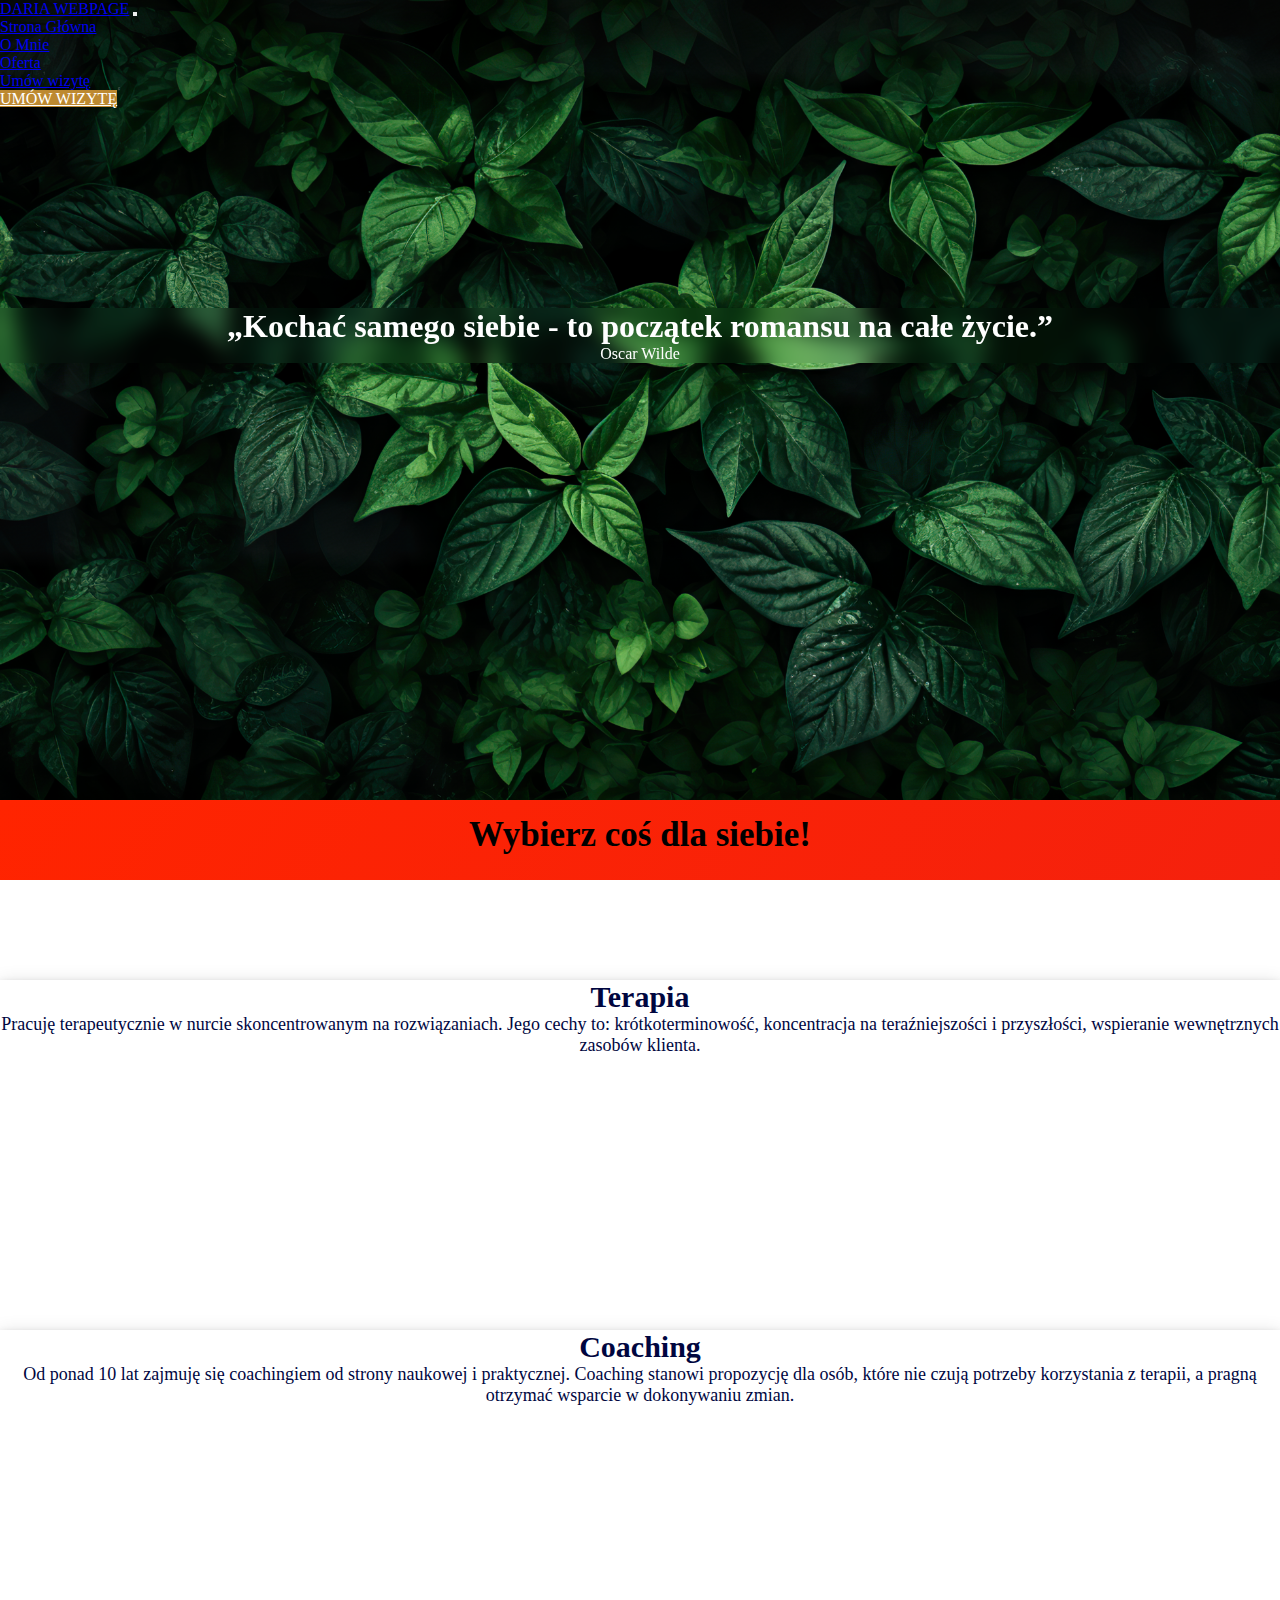
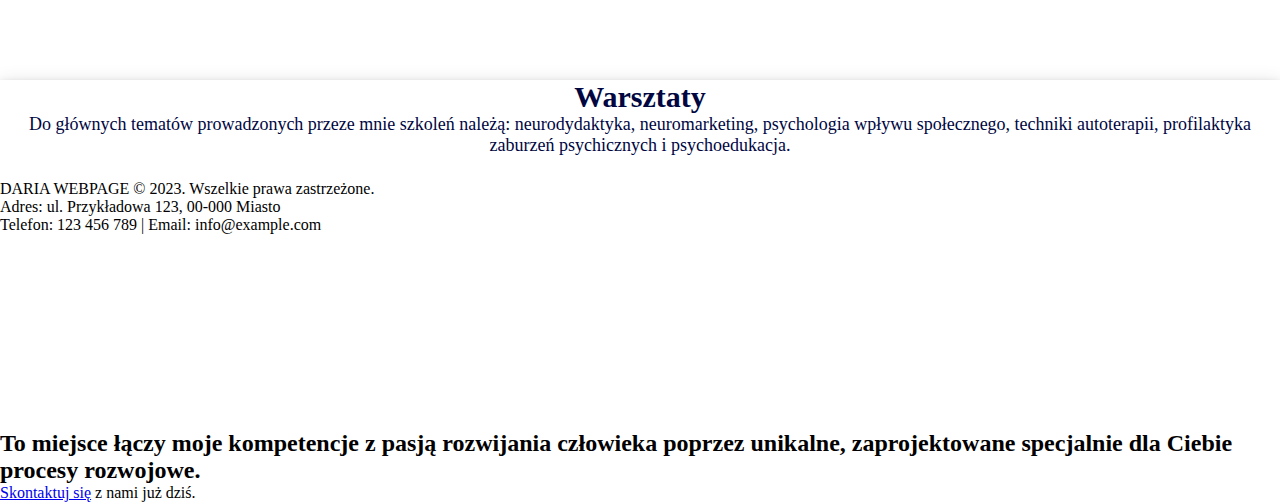
<file: index.html>
<!DOCTYPE html>
<html lang="pl">
<head>
    <meta charset="UTF-8">
    <meta name="viewport" content="width=device-width, initial-scale=1.0">
    <link href="https://cdn.jsdelivr.net/npm/bootstrap@5.3.2/dist/css/bootstrap.min.css" rel="stylesheet" integrity="sha384-T3c6CoIi6uLrA9TneNEoa7RxnatzjcDSCmG1MXxSR1GAsXEV/Dwwykc2MPK8M2HN" crossorigin="anonymous">
    <script src="https://cdn.jsdelivr.net/npm/bootstrap@5.3.2/dist/js/bootstrap.bundle.min.js" integrity="sha384-C6RzsynM9kWDrMNeT87bh95OGNyZPhcTNXj1NW7RuBCsyN/o0jlpcV8Qyq46cDfL" crossorigin="anonymous"></script>
    <link rel="stylesheet" href="style.css">
    <title>TYTUŁ</title>
</head>
<body>
    <!-- CONTENT -->
<div id="container-top">
    <div id="banner">

        <!-- NAVBAR -->

        <nav class="navbar navbar-expand-lg navbar-dark bg-dark">
            <div class="container">
                <a class="navbar-brand" href="index.html">DARIA WEBPAGE</a>
                <button class="navbar-toggler" type="button" data-bs-toggle="collapse" data-bs-target="#navbarNav" aria-controls="navbarNav" aria-expanded="false" aria-label="Toggle navigation">
                    <span class="navbar-toggler-icon"></span>
                </button>
                <div class="collapse navbar-collapse" id="navbarNav">
                    <ul class="navbar-nav">
                        <li class="nav-item">
                            <a class="nav-link" href="index.html">Strona Główna</a>
                        </li>
                        <li class="nav-item">
                            <a class="nav-link" href="o_mnie.html">O Mnie</a>
                        </li>
                        <li class="nav-item">
                            <a class="nav-link" href="oferta.html">Oferta</a>
                        </li>
                        <li class="nav-item">
                            <a class="nav-link" href="formularz.html">Umów wizytę</a>
                        </li>
                    </ul>
                </div>
                <ul class="navbar-nav ml-auto">
                    <li class="nav-item">
                        <a class="nav-link" href="formularz.html" style="background-color: rgb(189, 137, 48); color: white;">UMÓW WIZYTĘ</a>
                    </li>
                </ul>
            </div>
        </nav>
        

        <!-- NAVBAR-->


        <div class="container">
            <div id="quote">
                <blockquote class="blockquote">
                    <p class="mb-0"><h1>„Kochać samego siebie - to początek romansu na całe życie.”</h1></p>
                    <footer class="blockquote-footer">Oscar Wilde</footer>
                </blockquote>
            </div>
        </div>
    </div>
</div>
<div id="long">
    <h1>Wybierz coś dla siebie!</h1>
</div>
<div id="main-content">
    <div class="container">

    <div class="row">
        <div class="col-md-4">
            <div class="card">
                <div class="card-body">
                    <h6 class="card-title">Terapia</h6>
                    <p class="card-text">Pracuję terapeutycznie w nurcie skoncentrowanym na rozwiązaniach. Jego cechy to: krótkoterminowość, koncentracja na teraźniejszości i przyszłości, wspieranie wewnętrznych zasobów klienta.</p>
                </div>
            </div>
        </div>
        <div class="col-md-4">
            <div class="card">
                <div class="card-body">
                    <h6 class="card-title">Coaching</h6>
                    <p class="card-text">Od ponad 10 lat zajmuję się coachingiem od strony naukowej i praktycznej. Coaching stanowi propozycję dla osób, które nie czują potrzeby korzystania z terapii, a pragną otrzymać wsparcie w dokonywaniu zmian.</p>
                </div>
            </div>
        </div>
        <div class="col-md-4">
            <div class="card">
                <div class="card-body">
                    <h6 class="card-title">Warsztaty</h6>
                    <p class="card-text">Do głównych tematów prowadzonych przeze mnie szkoleń należą: neurodydaktyka, neuromarketing, psychologia wpływu społecznego, techniki autoterapii, profilaktyka zaburzeń psychicznych i psychoedukacja.</p>
                </div>
            </div>
        </div>
    </div>
</div>
<div id="second-section">
    <div class="container mt-5">
        <div class="row">
            <div class="col-md-8 mx-auto">
                <h2 class="text-center mb-4">To miejsce łączy moje kompetencje z pasją rozwijania człowieka poprzez unikalne, zaprojektowane specjalnie dla Ciebie procesy rozwojowe.</h2>
                <p class="lead text-center mb-4"><a href="formularz.html">Skontaktuj się</a> z nami już dziś.</p>
            </div>
        </div>
    </div>
    
</div>
</div>



<footer class="bg-dark text-white text-center py-3 container-fluid">
    <p>DARIA WEBPAGE &copy; 2023. Wszelkie prawa zastrzeżone.</p>
    <p>Adres: ul. Przykładowa 123, 00-000 Miasto</p>
    <p>Telefon: 123 456 789 | Email: info@example.com</p>
</footer>

<script src="https://code.jquery.com/jquery-3.6.0.min.js"></script>
<script>
    $(document).ready(function() {
    $(window).scroll(function() {
        var scroll = $(window).scrollTop();

        if (scroll >= 800) {
            $('#banner img').addClass('brighten'); // Dodaj klasę brighten
        } else {
            $('#banner img').removeClass('brighten'); // Usuń klasę brighten
        }
    });
});

</script>

</body>
</html>
</file>
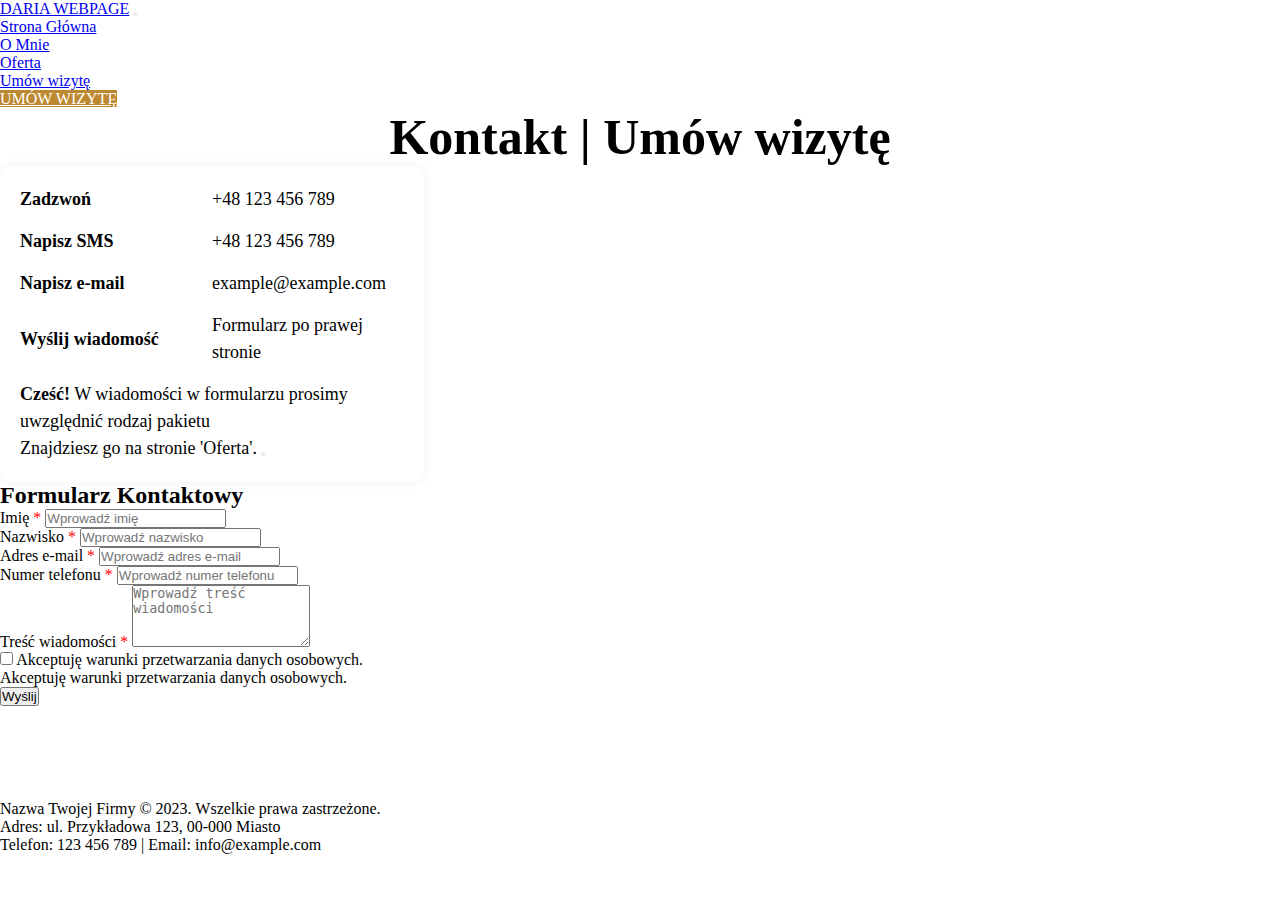
<file: formularz.html>
<!DOCTYPE html>
<html lang="pl">
<head>
    <meta charset="UTF-8">
    <meta name="viewport" content="width=device-width, initial-scale=1.0">
    <link href="https://cdn.jsdelivr.net/npm/bootstrap@5.3.2/dist/css/bootstrap.min.css" rel="stylesheet" integrity="sha384-T3c6CoIi6uLrA9TneNEoa7RxnatzjcDSCmG1MXxSR1GAsXEV/Dwwykc2MPK8M2HN" crossorigin="anonymous">
    <script src="https://cdn.jsdelivr.net/npm/bootstrap@5.3.2/dist/js/bootstrap.bundle.min.js" integrity="sha384-C6RzsynM9kWDrMNeT87bh95OGNyZPhcTNXj1NW7RuBCsyN/o0jlpcV8Qyq46cDfL" crossorigin="anonymous"></script>
    <link rel="stylesheet" href="style.css">
    <title>TYTUŁ</title>
</head>
<body>
    <!-- CONTENT -->
<div id="container-top">
    

        <!-- NAVBAR -->

        <nav class="navbar navbar-expand-lg navbar-dark bg-dark">
            <div class="container">
                <a class="navbar-brand" href="index.html">DARIA WEBPAGE</a>
                <button class="navbar-toggler" type="button" data-bs-toggle="collapse" data-bs-target="#navbarNav" aria-controls="navbarNav" aria-expanded="false" aria-label="Toggle navigation">
                    <span class="navbar-toggler-icon"></span>
                </button>
                <div class="collapse navbar-collapse" id="navbarNav">
                    <ul class="navbar-nav">
                        <li class="nav-item">
                            <a class="nav-link" href="index.html">Strona Główna</a>
                        </li>
                        <li class="nav-item">
                            <a class="nav-link" href="o_mnie.html">O Mnie</a>
                        </li>
                        <li class="nav-item">
                            <a class="nav-link" href="oferta.html">Oferta</a>
                        </li>
                        <li class="nav-item">
                            <a class="nav-link" href="formularz.html">Umów wizytę</a>
                        </li>
                    </ul>
                </div>
                <ul class="navbar-nav ml-auto">
                    <li class="nav-item">
                        <a class="nav-link" href="formularz.html" style="background-color: rgb(189, 137, 48); color: white;">UMÓW WIZYTĘ</a>
                    </li>
                </ul>
            </div>
        </nav>
        


        <!-- NAVBAR-->


        <div class="container">
            <div class="centered">
                <p class="bold">Kontakt | Umów wizytę</p>
            </div>

            <div id="left-side">
                <div onclick="copy1()" class="contact-info">
                    <div class="label">Zadzwoń</div>
                    <div id="telefon" class="info">+48 123 456 789</div>
                </div>
                <div onclick="copy1()" class="contact-info">
                    <div class="label">Napisz SMS</div>
                    <div class="info">+48 123 456 789</div>
                </div>
                <div onclick="copy2()" class="contact-info">
                    <div class="label">Napisz e-mail</div>
                    <div id="mail" class="info">example@example.com</div>
                </div>
                <div class="contact-info">
                    <div class="label">Wyślij wiadomość</div>
                    <div class="info">Formularz po prawej stronie</div>
                </div>
                <div id="copyMessage">Skopiowano!</div>
                
                <div class="alert alert-warning alert-dismissible fade show" role="alert">
                    <strong>Cześć!</strong> W wiadomości w formularzu prosimy uwzględnić rodzaj pakietu <br> Znajdziesz go na stronie 'Oferta'.
                    <button type="button" class="btn-close" data-bs-dismiss="alert" aria-label="Close"></button>
                  </div>
            </div>
        

            <div id="right-side">
                <div class="row">
                    <div class="col-md-6 offset-md-3">
                        <h2>Formularz Kontaktowy</h2>
                        
                        <form method="post" action="form.php">
                            <div class="mb-3">
                                <label for="imie" class="form-label">Imię<span class="required-field"></span></label>
                                <input type="text" name="imie" class="form-control" id="imie" placeholder="Wprowadź imię" required>
                            </div>
                            <div class="mb-3">
                                <label for="nazwisko" class="form-label">Nazwisko<span class="required-field"></span></label>
                                <input type="text" name="nazwisko" class="form-control" id="nazwisko" placeholder="Wprowadź nazwisko" required>
                            </div>
                            <div class="mb-3">
                                <label for="email" class="form-label">Adres e-mail<span class="required-field"></span></label>
                                <input type="email" name="email" class="form-control" id="email" placeholder="Wprowadź adres e-mail" required>
                            </div>
                            <div class="mb-3">
                                <label for="telefon" class="form-label">Numer telefonu<span class="required-field"></span></label>
                                <input type="tel" name="telefon" class="form-control" id="telefon" placeholder="Wprowadź numer telefonu" required>
                            </div>
                            <div class="mb-3">
                                <label for="wiadomosc" class="form-label">Treść wiadomości<span class="required-field"></span></label>
                                <textarea name="wiadomosc" class="form-control" id="wiadomosc" rows="4" placeholder="Wprowadź treść wiadomości" required></textarea>
                            </div>
                        
                            <div class="mb-3 form-group">
                                <div class="form-check">
                                    <input class="form-check-input" type="checkbox" value="" id="akceptacja" required>
                                    <label class="form-check-label" for="akceptacja">
                                        Akceptuję warunki przetwarzania danych osobowych.
                                    </label>
                                    <div class="invalid-feedback">
                                        Akceptuję warunki przetwarzania danych osobowych.
                                    </div>
                                </div>
                            </div>
                        
                            <button type="submit" class="btn btn-primary">Wyślij</button>
                        </form>
                        

                    </div>
                </div>
            </div>
        </div>

        </div>
        <footer class="bg-dark text-white text-center py-3">
            <p>Nazwa Twojej Firmy &copy; 2023. Wszelkie prawa zastrzeżone.</p>
            <p>Adres: ul. Przykładowa 123, 00-000 Miasto</p>
            <p>Telefon: 123 456 789 | Email: info@example.com</p>
        </footer>

<script src="scripts/mouse-message.js"></script>
</body>
</html>
</file>
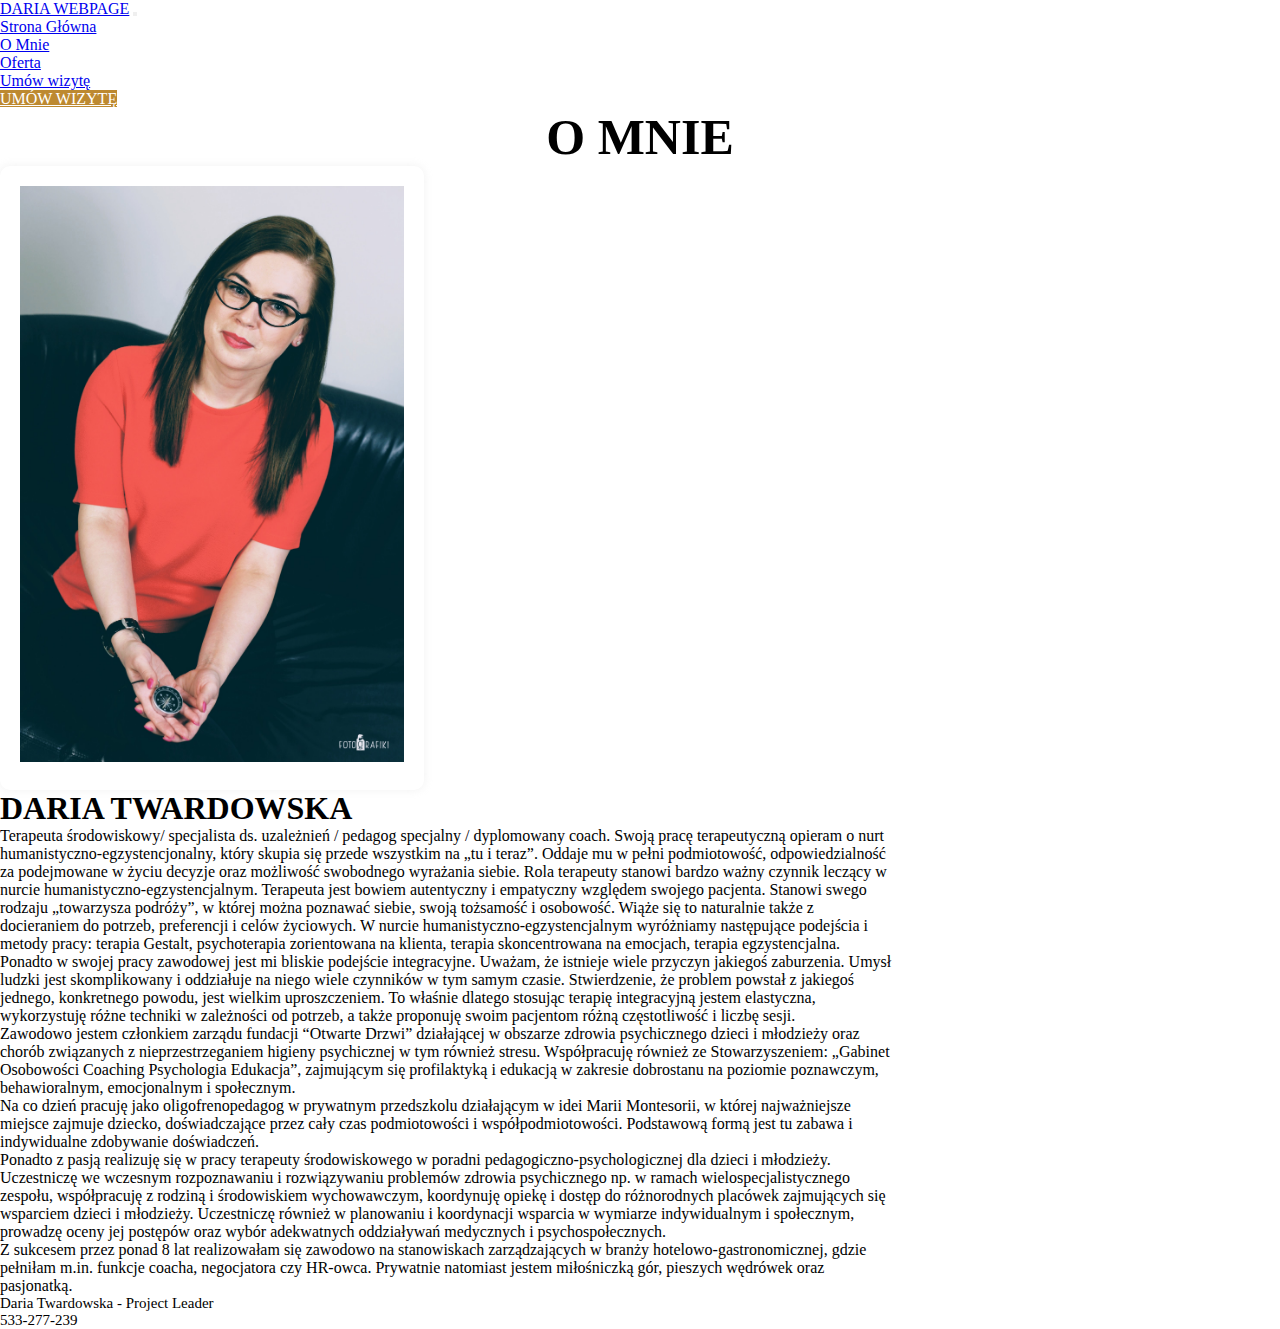
<file: o_mnie.html>
<!DOCTYPE html>
<html lang="pl">
<head>
    <meta charset="UTF-8">
    <meta name="viewport" content="width=device-width, initial-scale=1.0">
    <link href="https://cdn.jsdelivr.net/npm/bootstrap@5.3.2/dist/css/bootstrap.min.css" rel="stylesheet" integrity="sha384-T3c6CoIi6uLrA9TneNEoa7RxnatzjcDSCmG1MXxSR1GAsXEV/Dwwykc2MPK8M2HN" crossorigin="anonymous">
    <script src="https://cdn.jsdelivr.net/npm/bootstrap@5.3.2/dist/js/bootstrap.bundle.min.js" integrity="sha384-C6RzsynM9kWDrMNeT87bh95OGNyZPhcTNXj1NW7RuBCsyN/o0jlpcV8Qyq46cDfL" crossorigin="anonymous"></script>
    <link rel="stylesheet" href="style.css">
    <title>TYTUŁ</title>
</head>
<body>

    

        <!-- NAVBAR -->

        <nav class="navbar navbar-expand-lg navbar-dark bg-dark">
            <div class="container">
                <a class="navbar-brand" href="index.html">DARIA WEBPAGE</a>
                <button class="navbar-toggler" type="button" data-bs-toggle="collapse" data-bs-target="#navbarNav" aria-controls="navbarNav" aria-expanded="false" aria-label="Toggle navigation">
                    <span class="navbar-toggler-icon"></span>
                </button>
                <div class="collapse navbar-collapse" id="navbarNav">
                    <ul class="navbar-nav">
                        <li class="nav-item">
                            <a class="nav-link" href="index.html">Strona Główna</a>
                        </li>
                        <li class="nav-item">
                            <a class="nav-link" href="o_mnie.html">O Mnie</a>
                        </li>
                        <li class="nav-item">
                            <a class="nav-link" href="oferta.html">Oferta</a>
                        </li>
                        <li class="nav-item">
                            <a class="nav-link" href="formularz.html">Umów wizytę</a>
                        </li>
                    </ul>
                </div>
                <ul class="navbar-nav ml-auto">
                    <li class="nav-item">
                        <a class="nav-link" href="formularz.html" style="background-color: rgb(189, 137, 48); color: white;">UMÓW WIZYTĘ</a>
                    </li>
                </ul>
            </div>
        </nav>
        


        <!-- NAVBAR-->


        <div class="container">
            <div class="centered">
                <p class="bold">O MNIE</p>
            </div>

            <div id="left-side-img">
                <img class="scroll-img" id="img-o_mnie" src="images/daria.jpg" alt="">
            </div>
            <br><br>
            
                <div id="right-side" class="container">
                    <h1>DARIA TWARDOWSKA</h1>
                    <p class="lead">
                        Terapeuta środowiskowy/ specjalista ds. uzależnień / pedagog specjalny / dyplomowany coach. Swoją pracę terapeutyczną opieram o nurt humanistyczno-egzystencjonalny, który skupia się przede wszystkim na „tu i teraz”. Oddaje mu w pełni podmiotowość, odpowiedzialność za podejmowane w życiu decyzje oraz możliwość swobodnego wyrażania siebie. Rola terapeuty stanowi bardzo ważny czynnik leczący w nurcie humanistyczno-egzystencjalnym. Terapeuta jest bowiem autentyczny i empatyczny względem swojego pacjenta. Stanowi swego rodzaju „towarzysza podróży”, w której można poznawać siebie, swoją tożsamość i osobowość. Wiąże się to naturalnie także z docieraniem do potrzeb, preferencji i celów życiowych. W nurcie humanistyczno-egzystencjalnym wyróżniamy następujące podejścia i metody pracy: terapia Gestalt, psychoterapia zorientowana na klienta, terapia skoncentrowana na emocjach, terapia egzystencjalna.
                    </p>
                    <p class="lead">
                        Ponadto w swojej pracy zawodowej jest mi bliskie podejście integracyjne. Uważam, że istnieje wiele przyczyn jakiegoś zaburzenia. Umysł ludzki jest skomplikowany i oddziałuje na niego wiele czynników w tym samym czasie. Stwierdzenie, że problem powstał z jakiegoś jednego, konkretnego powodu, jest wielkim uproszczeniem. To właśnie dlatego stosując terapię integracyjną jestem elastyczna, wykorzystuję różne techniki w zależności od potrzeb, a także proponuję swoim pacjentom różną częstotliwość i liczbę sesji.
                    </p>
                    <p class="lead">
                        Zawodowo jestem członkiem zarządu fundacji “Otwarte Drzwi” działającej w obszarze zdrowia psychicznego dzieci i młodzieży oraz chorób związanych z nieprzestrzeganiem higieny psychicznej w tym również stresu. Współpracuję również ze Stowarzyszeniem: „Gabinet Osobowości Coaching Psychologia Edukacja”, zajmującym się profilaktyką i edukacją w zakresie dobrostanu na poziomie poznawczym, behawioralnym, emocjonalnym i społecznym.
                    </p>
                    <p class="lead">
                        Na co dzień pracuję jako oligofrenopedagog w prywatnym przedszkolu działającym w idei Marii Montesorii, w której najważniejsze miejsce zajmuje dziecko, doświadczające przez cały czas podmiotowości i współpodmiotowości. Podstawową formą jest tu zabawa i indywidualne zdobywanie doświadczeń.
                    </p>
                    <p class="lead">
                        Ponadto z pasją realizuję się w pracy terapeuty środowiskowego w poradni pedagogiczno-psychologicznej dla dzieci i młodzieży. Uczestniczę we wczesnym rozpoznawaniu i rozwiązywaniu problemów zdrowia psychicznego np. w ramach wielospecjalistycznego zespołu, współpracuję z rodziną i środowiskiem wychowawczym, koordynuję opiekę i dostęp do różnorodnych placówek zajmujących się wsparciem dzieci i młodzieży. Uczestniczę również w planowaniu i koordynacji wsparcia w wymiarze indywidualnym i społecznym, prowadzę oceny jej postępów oraz wybór adekwatnych oddziaływań medycznych i psychospołecznych.
                    </p>
                    <p class="lead">
                        Z sukcesem przez ponad 8 lat realizowałam się zawodowo na stanowiskach zarządzających w branży hotelowo-gastronomicznej, gdzie pełniłam m.in. funkcje coacha, negocjatora czy HR-owca. Prywatnie natomiast jestem miłośniczką gór, pieszych wędrówek oraz pasjonatką.
                    </p>
                    <p style="font-size: 15px" class="lead">Daria Twardowska - Project Leader
                    <br>533-277-239
                </p>
                </div>

        </div>
    </div>

    <script src="https://code.jquery.com/jquery-3.6.0.min.js"></script>
    <script>
    $(document).ready(function() {
        $(window).scroll(function() {
            var scroll = $(window).scrollTop();
            $('.scroll-img').css('transform', 'translateY(' + scroll/1.5 + 'px)'); // Zwiększenie współczynnika
        });
    });

    </script>
</body>

</body>
</html>
</file>
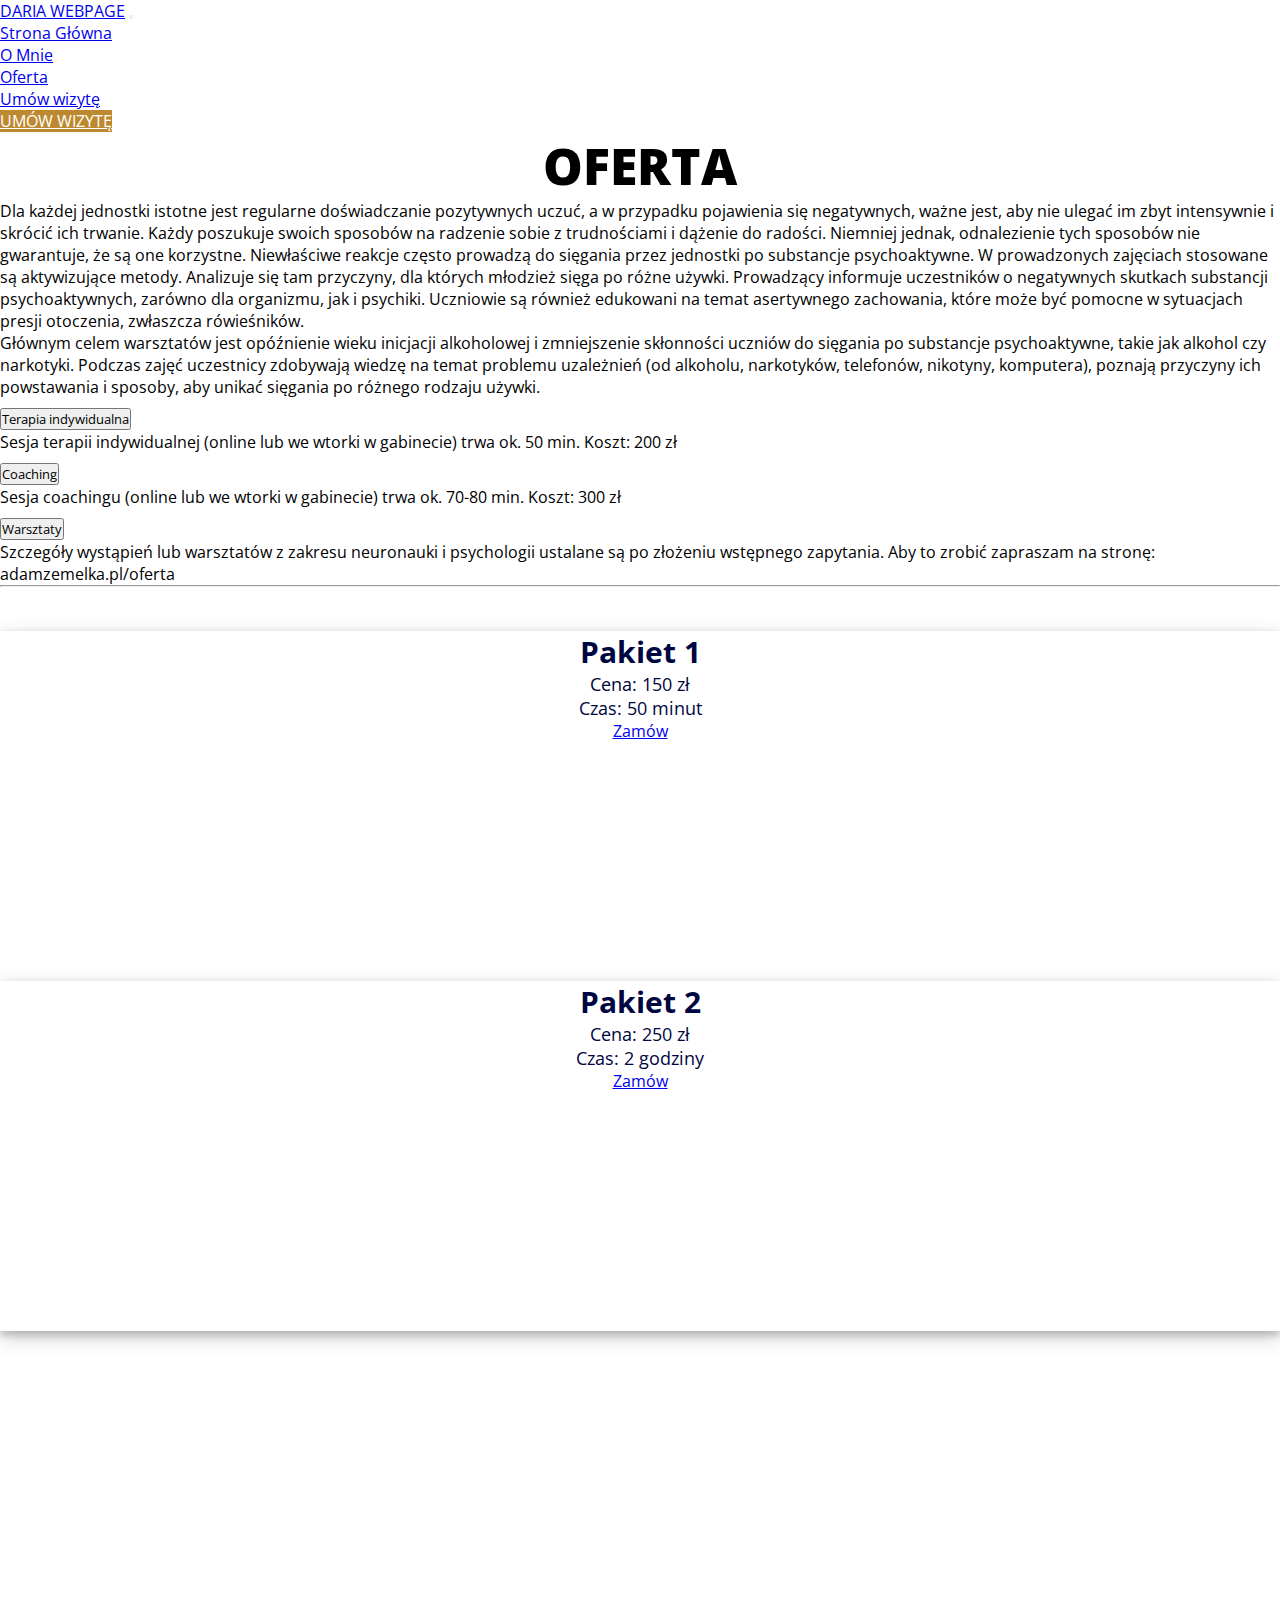
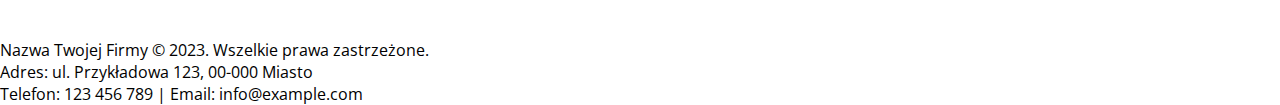
<file: oferta.html>
<!DOCTYPE html>
<html lang="pl">
<head>
    <meta charset="UTF-8">
    <meta name="viewport" content="width=device-width, initial-scale=1.0">
    <link href="https://cdn.jsdelivr.net/npm/bootstrap@5.3.2/dist/css/bootstrap.min.css" rel="stylesheet" integrity="sha384-T3c6CoIi6uLrA9TneNEoa7RxnatzjcDSCmG1MXxSR1GAsXEV/Dwwykc2MPK8M2HN" crossorigin="anonymous">
    <script src="https://cdn.jsdelivr.net/npm/bootstrap@5.3.2/dist/js/bootstrap.bundle.min.js" integrity="sha384-C6RzsynM9kWDrMNeT87bh95OGNyZPhcTNXj1NW7RuBCsyN/o0jlpcV8Qyq46cDfL" crossorigin="anonymous"></script>
    <link rel="stylesheet" href="style.css">
    <link rel="stylesheet" href="plan.css">
    <link rel="stylesheet" href="https://cdnjs.cloudflare.com/ajax/libs/font-awesome/5.15.3/css/all.min.css"/>
    <link rel="stylesheet" href="footer.css">
    <title>TYTUŁ</title>
</head>
<body>
    <style>
          .large-text {
    font-size: 40px;
    font-weight: 900;
  }
    </style>
    <!-- CONTENT -->
    

        <!-- NAVBAR -->

        <nav class="navbar navbar-expand-lg navbar-dark bg-dark">
            <div class="container">
                <a class="navbar-brand" href="index.html">DARIA WEBPAGE</a>
                <button class="navbar-toggler" type="button" data-bs-toggle="collapse" data-bs-target="#navbarNav" aria-controls="navbarNav" aria-expanded="false" aria-label="Toggle navigation">
                    <span class="navbar-toggler-icon"></span>
                </button>
                <div class="collapse navbar-collapse" id="navbarNav">
                    <ul class="navbar-nav">
                        <li class="nav-item">
                            <a class="nav-link" href="index.html">Strona Główna</a>
                        </li>
                        <li class="nav-item">
                            <a class="nav-link" href="o_mnie.html">O Mnie</a>
                        </li>
                        <li class="nav-item">
                            <a class="nav-link" href="oferta.html">Oferta</a>
                        </li>
                        <li class="nav-item">
                            <a class="nav-link" href="formularz.html">Umów wizytę</a>
                        </li>
                    </ul>
                </div>
                <ul class="navbar-nav ml-auto">
                    <li class="nav-item">
                        <a class="nav-link" href="formularz.html" style="background-color: rgb(189, 137, 48); color: white;">UMÓW WIZYTĘ</a>
                    </li>
                </ul>
            </div>
        </nav>
        


        <!-- NAVBAR-->


        <div class="container">
            <div class="centered">
                <p class="bold">OFERTA</p>
            </div>
            <div class="container mt-5">
                <div class="row">
                    <div class="col-md-12">
                        <p class="lead">Dla każdej jednostki istotne jest regularne doświadczanie pozytywnych uczuć, a w przypadku
                            pojawienia się negatywnych, ważne jest, aby nie ulegać im zbyt intensywnie i skrócić ich trwanie.
                            Każdy poszukuje swoich sposobów na radzenie sobie z trudnościami i dążenie do radości. Niemniej
                            jednak, odnalezienie tych sposobów nie gwarantuje, że są one korzystne. Niewłaściwe reakcje często
                            prowadzą do sięgania przez jednostki po substancje psychoaktywne. W prowadzonych zajęciach stosowane
                            są aktywizujące metody. Analizuje się tam przyczyny, dla których młodzież sięga po różne używki.
                            Prowadzący informuje uczestników o negatywnych skutkach substancji psychoaktywnych, zarówno dla
                            organizmu, jak i psychiki. Uczniowie są również edukowani na temat asertywnego zachowania, które
                            może być pomocne w sytuacjach presji otoczenia, zwłaszcza rówieśników.</p>
        
                        <p class="lead">Głównym celem warsztatów jest opóźnienie wieku inicjacji alkoholowej i zmniejszenie
                            skłonności uczniów do sięgania po substancje psychoaktywne, takie jak alkohol czy narkotyki. Podczas
                            zajęć uczestnicy zdobywają wiedzę na temat problemu uzależnień (od alkoholu, narkotyków, telefonów,
                            nikotyny, komputera), poznają przyczyny ich powstawania i sposoby, aby unikać sięgania po różnego
                            rodzaju używki.</p>
                    </div>
                </div>
            </div>
            <div class="accordion" id="offerAccordion">
                <div class="accordion-item">
                  <h2 class="accordion-header" id="offer1Header">
                    <button class="accordion-button collapsed" type="button" data-bs-toggle="collapse" data-bs-target="#offer1Collapse" aria-expanded="false" aria-controls="offer1Collapse">
                      Terapia indywidualna
                    </button>
                  </h2>
                  <div id="offer1Collapse" class="accordion-collapse collapse" aria-labelledby="offer1Header" data-bs-parent="#offerAccordion">
                    <div class="accordion-body">
                      Sesja terapii indywidualnej (online lub we wtorki w gabinecie) trwa ok. 50 min. Koszt: 200 zł
                    </div>
                  </div>
                </div>
              
                <div class="accordion-item">
                  <h2 class="accordion-header" id="offer2Header">
                    <button class="accordion-button collapsed" type="button" data-bs-toggle="collapse" data-bs-target="#offer2Collapse" aria-expanded="false" aria-controls="offer2Collapse">
                      Coaching
                    </button>
                  </h2>
                  <div id="offer2Collapse" class="accordion-collapse collapse" aria-labelledby="offer2Header" data-bs-parent="#offerAccordion">
                    <div class="accordion-body">
                      Sesja coachingu (online lub we wtorki w gabinecie) trwa ok. 70-80 min. Koszt: 300 zł
                    </div>
                  </div>
                </div>
              
                <div class="accordion-item">
                  <h2 class="accordion-header" id="offer3Header">
                    <button class="accordion-button collapsed" type="button" data-bs-toggle="collapse" data-bs-target="#offer3Collapse" aria-expanded="false" aria-controls="offer3Collapse">
                      Warsztaty
                    </button>
                  </h2>
                  <div id="offer3Collapse" class="accordion-collapse collapse" aria-labelledby="offer3Header" data-bs-parent="#offerAccordion">
                    <div class="accordion-body">
                      Szczegóły wystąpień lub warsztatów z zakresu neuronauki i psychologii ustalane są po złożeniu wstępnego zapytania. Aby to zrobić zapraszam na stronę: adamzemelka.pl/oferta
                    </div>
                  </div>
                </div>
              </div>
<hr>
<br>
<br>

            <div class="container mt-5">
                <div class="row">
                    <div class="col-md-6">
                        <div class="card">
                            <div class="card-body">
                                <h5 class="card-title">Pakiet 1</h5>
                                <p class="card-text">Cena: 150 zł</p>
                                <p class="card-text">Czas: 50 minut</p>
                                <a href="#" class="btn btn-primary">Zamów</a>
                            </div>
                        </div>
                    </div>
        
                    <div class="col-md-6">
                        <div class="card">
                            <div class="card-body">
                                <h5 class="card-title">Pakiet 2</h5>
                                <p class="card-text">Cena: 250 zł</p>
                                <p class="card-text">Czas: 2 godziny</p>
                                <a href="#" class="btn btn-primary">Zamów</a>
                            </div>
                        </div>
                    </div>
                </div>
            </div>

            <div id="right-side">
                <div id="quote">
                    <blockquote class="blockquote">
                        <p class="mb-0"><h1>„Kochać samego siebie - to początek romansu na całe życie.”</h1></p>
                        <footer class="blockquote-footer">Oscar Wilde</footer>
                    </blockquote>
                </div>

        </div>
</div>
</div>
</div>

<footer class="bg-dark text-white text-center py-3">
    <p>Nazwa Twojej Firmy &copy; 2023. Wszelkie prawa zastrzeżone.</p>
    <p>Adres: ul. Przykładowa 123, 00-000 Miasto</p>
    <p>Telefon: 123 456 789 | Email: info@example.com</p>
</footer>


<script src="https://code.jquery.com/jquery-3.2.1.slim.min.js"></script>
  <script src="https://cdnjs.cloudflare.com/ajax/libs/popper.js/1.12.9/umd/popper.min.js"></script>
  <script src="https://maxcdn.bootstrapcdn.com/bootstrap/4.0.0/js/bootstrap.min.js"></script>

</body>
</html>
</file>
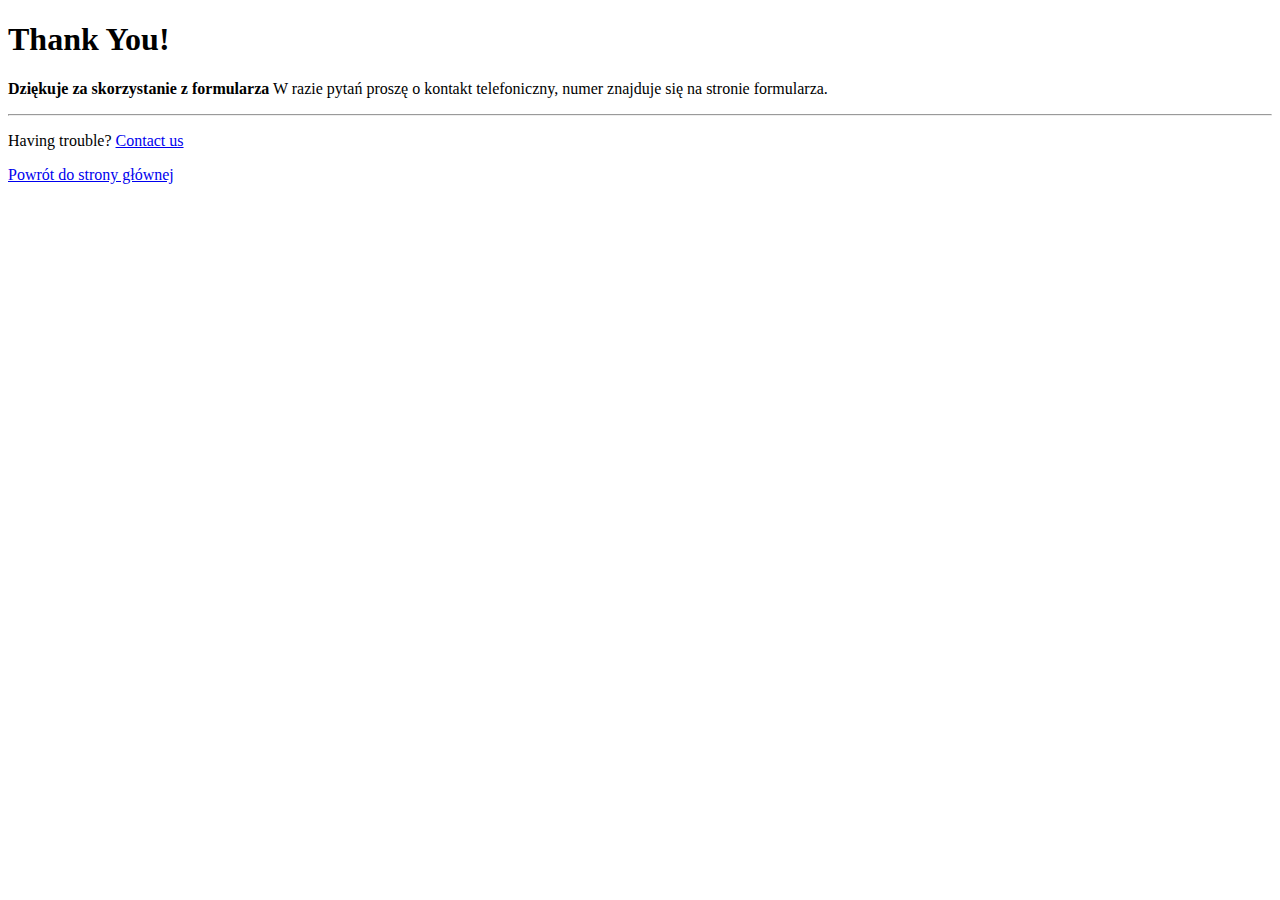
<file: thankyou.html>
<!DOCTYPE html>
<html lang="en">
<head>
    <meta charset="UTF-8">
    <meta name="viewport" content="width=device-width, initial-scale=1.0">
    <title>Dziękujemy!</title>
    <link href="https://cdn.jsdelivr.net/npm/bootstrap@5.3.2/dist/css/bootstrap.min.css" rel="stylesheet" integrity="sha384-T3c6CoIi6uLrA9TneNEoa7RxnatzjcDSCmG1MXxSR1GAsXEV/Dwwykc2MPK8M2HN" crossorigin="anonymous">
    <script src="https://cdn.jsdelivr.net/npm/bootstrap@5.3.2/dist/js/bootstrap.bundle.min.js" integrity="sha384-C6RzsynM9kWDrMNeT87bh95OGNyZPhcTNXj1NW7RuBCsyN/o0jlpcV8Qyq46cDfL" crossorigin="anonymous"></script>
</head>
<body>
    <div class="jumbotron text-center">
        <h1 class="display-3">Thank You!</h1>
        <p class="lead"><strong>Dziękuje za skorzystanie z formularza</strong> W razie pytań proszę o kontakt telefoniczny, numer znajduje się na stronie formularza.</p>
        <hr>
        <p>
          Having trouble? <a href="https://bootstrapcreative.com/">Contact us</a>
        </p>
        <p class="lead">
          <a class="btn btn-primary btn-sm" href="index.html" role="button">Powrót do strony głównej</a>
        </p>
      </div>    
    
</body>
</html>
</file>
<file: style.css>
* {
    padding: 0;
    margin: 0;
}



#banner {
    width: 100%;
    height: 800px;
    z-index: 1; /* Ustaw z-index, aby obraz był na górze innych elementów */
    background-image: url('images/green.png');
    background-repeat: no-repeat;
    background-size: cover;
}

#banner img {
    width: 100%;
    height: 100%;
    transition: filter 0.3s;
}


/* Reszta stylów pozostaje bez zmian */

body {
    background-color: rgb(255, 255, 255);
}
.navbar {
    background-color: transparent;
    color: black;
}
.blockquote {
    margin-top: 200px;
    text-align: center;
    grid-column: auto;
    backdrop-filter: blur(10px);
    color: white;
}
.blockquote-footer {
    color: rgb(255, 255, 255);
    font-weight: 500;
}
h1 {
    font-weight: 700;
}
#container-top {
    width: 100%;
    height: 800px;
    min-width: none;
    min-height: 800px;
}
::selection {
    background-color: aliceblue;
}
#main-content {
    width: 100%;
    height: 800px;
    background-color: white;
    margin-top: 100px;
}
.card {
    background-color: rgb(255, 255, 255);
    color: rgb(0, 6, 63);
    height: 350px;
    text-align: center;
    box-shadow: 0 4px 8px 0 rgba(0, 0, 0, 0.2), 0 6px 20px 0 rgba(0, 0, 0, 0.19);
}
.card:hover {
    background-color: rgb(240, 240, 240);
    cursor: pointer;
}
.card-title {
    font-size: 30px;
}
.card-text {
    font-size: 18px;
}
.mb-0 {
    font-size: 50px;
}
#second-box {
    margin-top: 100px;
}
.bold {
    font-weight: 900;
    font-size: 50px;
}
.centered {
    text-align: center;
}
#left-side {
    float: left;
    width: 30%;
    background-color: #ffffff;
    border-radius: 10px;
    padding: 20px;
    box-shadow: 0px 0px 10px rgba(186, 186, 186, 0.2);
    font-size: 18px;
    line-height: 1.5;
}
#left-side-img {
    float: left;
    width: 30%;
    background-color: #ffffff;
    border-radius: 10px;
    padding: 20px;
    box-shadow: 0px 0px 10px rgba(186, 186, 186, 0.2);
    font-size: 18px;
    line-height: 1.5;
}

/* Dodanie responsywności */
@media (max-width: 768px) {
    #left-side {
        width: 100%; /* Dla ekranów o szerokości mniejszej niż 768px, szerokość będzie 100% */
        float: none; /* Resetowanie float dla lepszego responsywnego układu */
        margin-bottom: 20px; /* Dodatkowy margines na dole dla lepszego wyglądu */
    }
}
.scroll-img {
    position: relative;
    overflow: hidden;
    transform: translateZ(0); 
}

.contact-info {
    margin-bottom: 15px;
    display: flex;
    align-items: center;
    justify-content: space-between; /* Dla wycentrowania elementów */
}

.contact-info .label {
    font-weight: bold;
    flex-basis: 40%; /* Szerokość 40% dla etykiety */
}

.contact-info .info {
    flex-basis: 50%; /* Szerokość 50% dla informacji kontaktowych */
}

#left-side a {
    text-decoration: none;
    color: #007bff;
}

#right-side {
    float: left;
    width: 70%;
}
.contact-info:hover {
    background-color: rgb(68, 68, 255);
    color: white;
    cursor: pointer;
    border-radius: 5px;
}
#copyMessage {
    display: none;
    color: rgb(125, 255, 125);
    background-color: rgb(0, 136, 0);
    font-size: 10;
    text-align: center;
}
#img-o_mnie {
    width: 100%;
}
#info-content {
    border-bottom: 1px solid black;
}

#long {
    text-align: center;
    height: 80px;
    width: 100%;
  background: linear-gradient(124deg, #ff2400, #e81d1d, #e8b71d, #e3e81d, #1de840, #1ddde8, #2b1de8, #dd00f3, #dd00f3);
  background-size: 1800% 1800%;
  
  -webkit-animation: rainbow 18s ease infinite;
  -z-animation: rainbow 18s ease infinite;
  -o-animation: rainbow 18s ease infinite;
    animation: rainbow 18s ease infinite;}
  
  @-webkit-keyframes rainbow {
      0%{background-position:0% 82%}
      50%{background-position:100% 19%}
      100%{background-position:0% 82%}
  }
  @-moz-keyframes rainbow {
      0%{background-position:0% 82%}
      50%{background-position:100% 19%}
      100%{background-position:0% 82%}
  }
  @-o-keyframes rainbow {
      0%{background-position:0% 82%}
      50%{background-position:100% 19%}
      100%{background-position:0% 82%}
  }
  @keyframes rainbow { 
      0%{background-position:0% 82%}
      50%{background-position:100% 19%}
      100%{background-position:0% 82%}
  }

#long h1 {
    padding: 15px;
    font-weight: 900;
    font-size: 35px;
}

#second-section {
    background-color: #ffffff;
}
.required-field::before {
    content: " *";
    color: red;
  }

  .list-container {
    border: 1px solid #ccc;
    padding: 20px;
    margin: 20px;
    width: 60%; /* Ustal szerokość tekstu */
  }

  .list-item {
    cursor: pointer;
    margin-bottom: 10px;
    display: flex;
    justify-content: space-between;
    align-items: center;
    transition: background-color 0.5s;
  }

  .list-item:hover {
    background-color: #f0f0f0;
  }

  .list-item:hover span {
    color: #dc3545;
  }

  .item-details {
    max-height: 0;
    overflow: hidden;
    transition: max-height 0.8s ease-out;
  }

  .list-item.open + .item-details {
    max-height: 200px;
  }

  .plus-sign {
    font-size: 20px;
    margin-left: 5px;
    font-weight: bold;
    color: #dc3545;
    transition: color 0.5s;
  }

  #img-right {
    width: 50%; /* Ustal szerokość obrazu */
    float: right;
  }

  #img-right img {
    width: 100%;
    height: auto;
  }
  #offer-second {
    float: left;
  }

@media (max-width: 768px) {
    footer {
        display: none;
            }
        }
</file>
<file: plan.css>
@import url('https://fonts.googleapis.com/css2?family=Noto+Sans:wght@700&family=Poppins:wght@400;500;600&display=swap');
*{
  margin: 0;
  padding: 0;
  box-sizing: border-box;
  font-family: "Poppins", sans-serif;
}

.wrapper{
  width: 400px;
  background: #fff;
  border-radius: 16px;
  padding: 30px;
  box-shadow: 10px 10px 15px rgba(0,0,0,0.05);
  float: left;
}
.wrapper header{
  height: 55px;
  display: flex;
  align-items: center;
  border: 1px solid #ccc;
  border-radius: 30px;
  position: relative;
}
header label{
  height: 100%;
  z-index: 2;
  width: 30%;
  display: flex;
  cursor: pointer;
  font-size: 18px;
  position: relative;
  align-items: center;
  justify-content: center;
  transition: color 0.3s ease;
}
#tab-1:checked ~ header .tab-1,
#tab-2:checked ~ header .tab-2,
#tab-3:checked ~ header .tab-3{
  color: #fff;
}
header label:nth-child(2){
  width: 40%;
}
header .slider{
  position: absolute;
  height: 85%;
  border-radius: inherit;
  background: linear-gradient(145deg, #D5A3FF 0%, #77A5F8 100%);
  transition: all 0.3s ease;
}
#tab-1:checked ~ header .slider{
  left: 0%;
  width: 90px;
  transform: translateX(5%);
}
#tab-2:checked ~ header .slider{
  left: 50%;
  width: 120px;
  transform: translateX(-50%);
}
#tab-3:checked ~ header .slider{
  left: 100%;
  width: 95px;
  transform: translateX(-105%);
}
.wrapper input[type="radio"]{
  display: none;
}
.card-area{
  overflow: hidden;
}
.card-area .cards{
  display: flex;
  width: 300%;
}
.cards .row{
  width: 33.4%;
}
.cards .row-1{
  transition: all 0.3s ease;
}
#tab-1:checked ~ .card-area .cards .row-1{
   margin-left: 0%;
}
#tab-2:checked ~ .card-area .cards .row-1{
  margin-left: -33.4%;
}
#tab-3:checked ~ .card-area .cards .row-1{
   margin-left: -66.8%;
}
.row .price-details{
  margin: 20px 0;
  text-align: center;
  padding-bottom: 25px;
  border-bottom: 1px solid #e6e6e6;
}
.price-details .price{
  font-size: 65px;
  font-weight: 600;
  position: relative;
  font-family: 'Noto Sans', sans-serif;
}
.price-details .price::before,
.price-details .price::after{
  position: absolute;
  font-weight: 400;
  font-family: "Poppins", sans-serif;
}
.price-details .price::before{
  content: "PLN";
  left: -35px;
  top: 17px;
  font-size: 20px;
}
.price-details .price::after{
  content: "/50min";
  right: -46px;
  bottom: 17px;
  font-size: 13px;
}
.price-details p{
  font-size: 18px;
  margin-top: 5px;
}
.row .features li{
  display: flex;
  font-size: 15px;
  list-style: none;
  margin-bottom: 10px;
  align-items: center;
}
.features li i{
  background: linear-gradient(#D5A3FF 0%, #77A5F8 100%);
  background-clip: text;
 -webkit-background-clip: text;
 -webkit-text-fill-color: transparent;
}
.features li span{
  margin-left: 10px;
}
.wrapper button{
  width: 100%;
  border-radius: 25px;
  border: none;
  outline: none;
  height: 50px;
  font-size: 18px;
  color: #fff;
  cursor: pointer;
  margin-top: 20px;
  background: linear-gradient(145deg, #D5A3FF 0%, #77A5F8 100%);
  transition: transform 0.3s ease;
}
.wrapper button:hover{
  transform: scale(0.98);
}
</file>
<file: footer.css>
@import url(https://fonts.googleapis.com/css?family=Open+Sans:400,500,300,700);

* {
  font-family: 'Open Sans', sans-serif;
  margin: 0;
  padding: 0;
  box-sizing: border-box;
}

body {
  display: flex;
  flex-direction: column;
  min-height: 100vh;
}

section {
  width: 100%;
  display: inline-block;
  background: #333;
  height: 50vh;
  text-align: center;
  font-size: 22px;
  font-weight: 700;
  text-decoration: underline;
}

.footer-distributed {
  background: rgb(0, 0, 0);
  box-shadow: 0 1px 1px 0 rgba(0, 0, 0, 0.12);
  box-sizing: border-box;
  width: 100%;
  text-align: left;
  font: bold 16px sans-serif;
  padding: 55px 50px;
  margin-top: auto;
}

/* ... (pozostała część CSS bez zmian) ... */

@media (max-width: 880px) {
  .footer-distributed {
    font: bold 14px sans-serif;
  }

  .footer-distributed .footer-left,
  .footer-distributed .footer-center,
  .footer-distributed .footer-right {
    display: block;
    width: 100%;
    margin-bottom: 40px;
    text-align: center;
  }

  .footer-distributed .footer-center i {
    margin-left: 0;
  }
}
</file>
